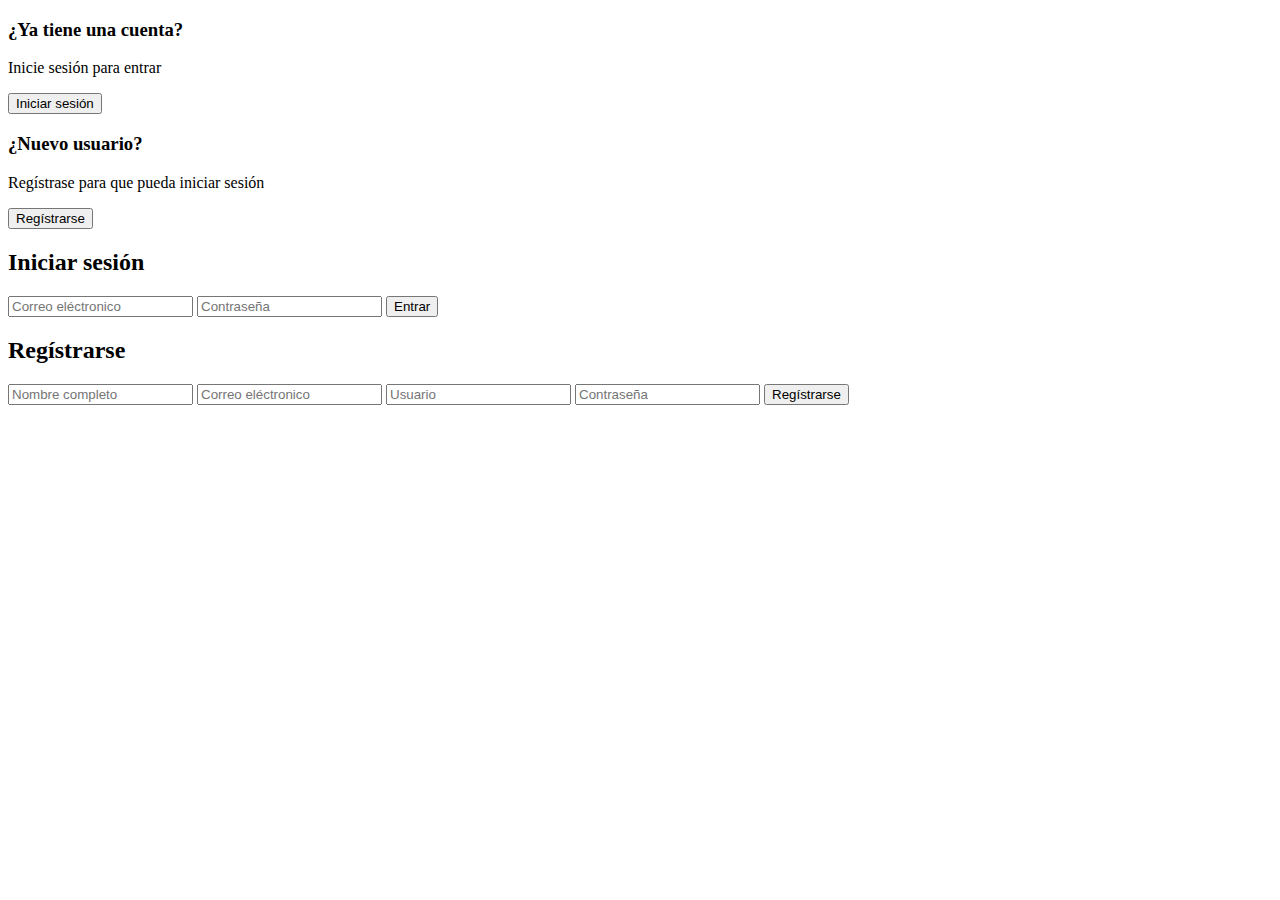
<file: src/main/resources/templates/login.html>
<!DOCTYPE html>
<html xmlns:th="http://www.thymeleaf.org">
<head>
    <meta charset="UTF-8">
    <meta name="viewport" content="width=device-width, initial-scale=1.0">
    <title>Login y Register - Parking lot</title>
    
    <link href="https://fonts.googleapis.com/css2?family=Roboto:ital,wght@0,100;0,300;0,400;0,500;0,700;0,900;1,100;1,300;1,400;1,500;1,700;1,900&display=swap" rel="stylesheet">
    <link rel="stylesheet" href="" th:href="@{/assets/css/estilos.css}">
</head>
<body>

        <main>

            <div class="contenedor__todo">
                <div class="caja__trasera">
                    <div class="caja__trasera-login">
                        <h3>¿Ya tiene una cuenta?</h3>
                        <p>Inicie sesión para entrar </p>
                        <button id="btn__iniciar-sesion">Iniciar sesión</button>
                    </div>
                    <div class="caja__trasera-register">
                        <h3>¿Nuevo usuario?</h3>
                        <p>Regístrase para que pueda iniciar sesión</p>
                        <button id="btn__registrarse">Regístrarse</button>
                    </div>
                </div>

                <!--Formulario de Login y registro-->
                <div class="contenedor__login-register">
                    <!--Login-->
                    <form action="" class="formulario__login">
                        <h2>Iniciar sesión</h2>
                        <input type="text" placeholder="Correo eléctronico">
                        <input type="password" placeholder="Contraseña">
                        <button>Entrar</button>
                    </form>

                    <!--Register-->
                    <form action="" class="formulario__register">
                        <h2>Regístrarse</h2>
                        <input type="text" placeholder="Nombre completo">
                        <input type="text" placeholder="Correo eléctronico">
                        <input type="text" placeholder="Usuario">
                        <input type="password" placeholder="Contraseña">
                        <button>Regístrarse</button>
                    </form>
                </div>
            </div>

        </main>

        <script src="" th:src="@{/assets/js/script.js}"></script>
</body>
</html>
</file>
